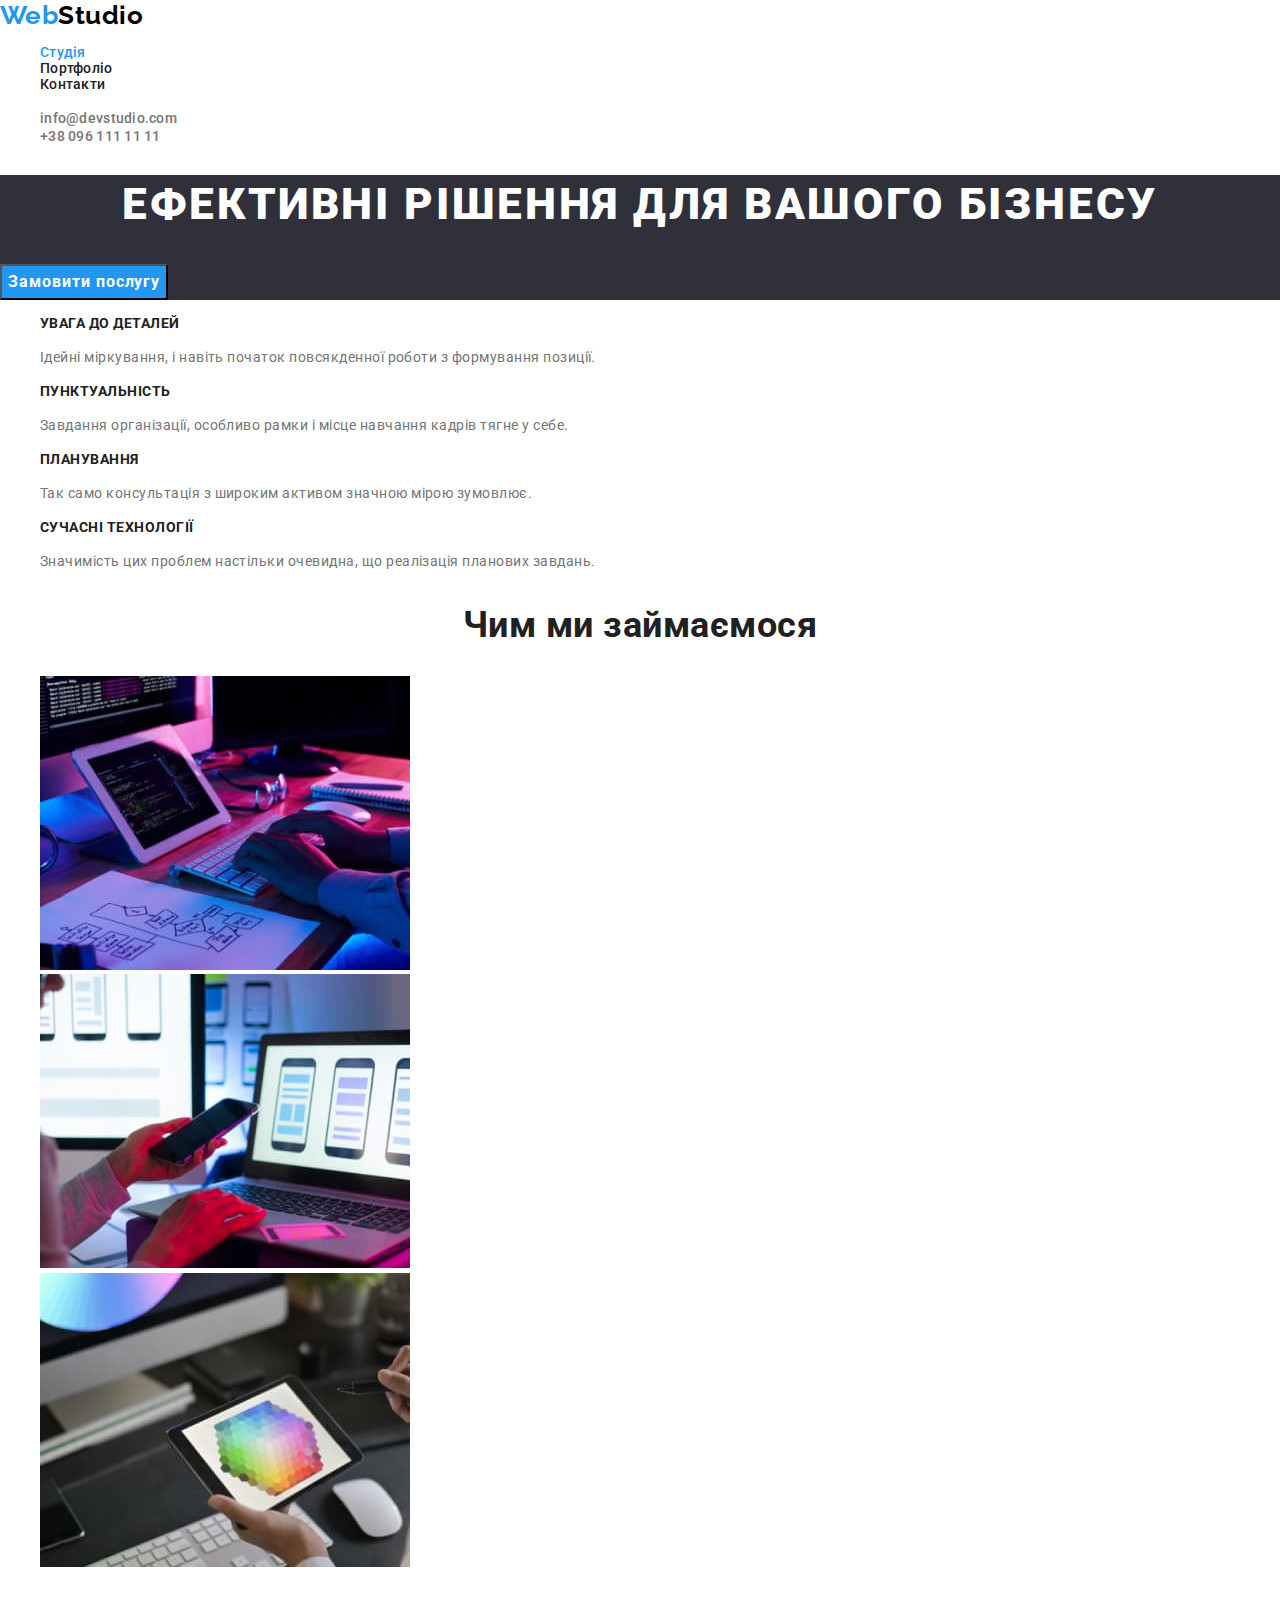
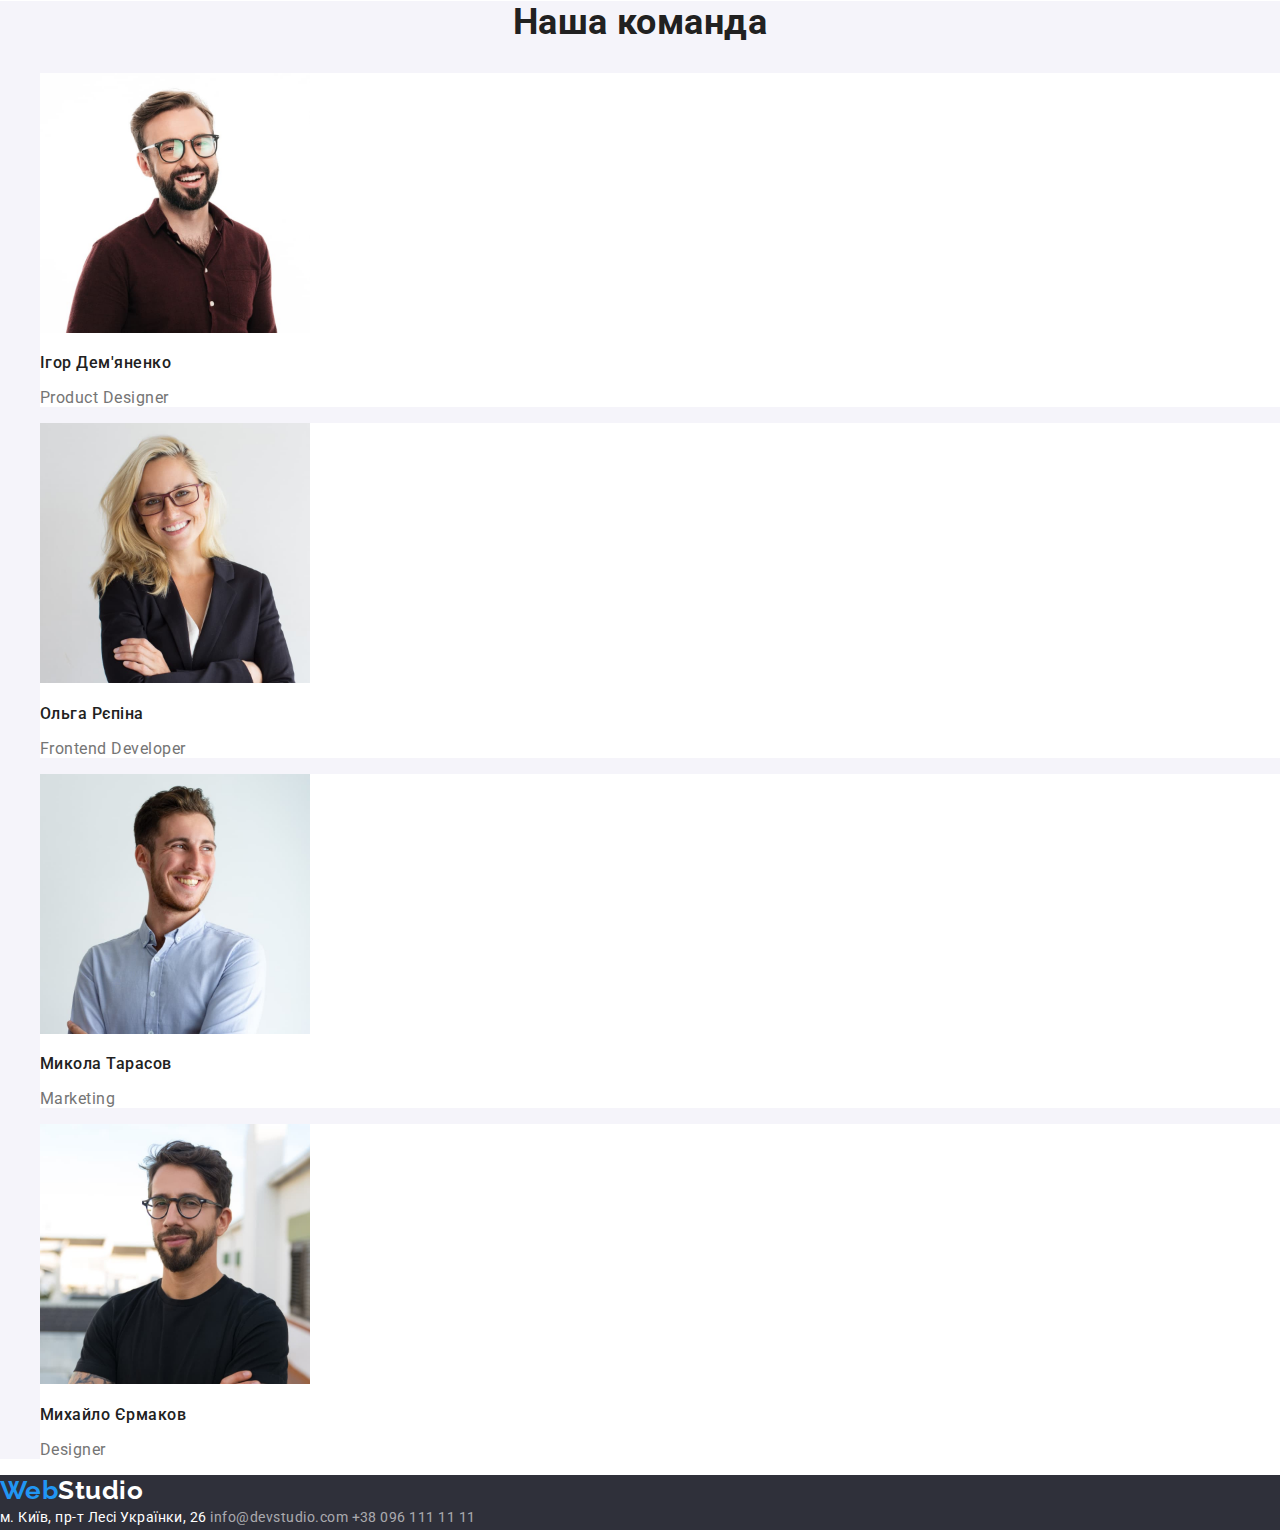
<file: index.html>
<!DOCTYPE html>
<html lang="uk">
  <head>
    <meta charset="UTF-8" />
    <meta http-equiv="X-UA-Compatible" content="IE=edge" />
    <meta name="viewport" content="width=device-width, initial-scale=1.0" />
    <title>WebStudio</title>
    <link rel="preconnect" href="https://fonts.googleapis.com" />
    <link rel="preconnect" href="https://fonts.gstatic.com" crossorigin />
    <link
      href="https://fonts.googleapis.com/css2?family=Raleway:wght@700&family=Roboto:wght@400;500;700;900&display=swap"
      rel="stylesheet"
    />
    <link rel="stylesheet" href="https://cdnjs.cloudflare.com/ajax/libs/modern-normalize/1.1.0/modern-normalize.css">
    <link rel="stylesheet" href="./css/styles.css" />
  </head>
  <body>
    <header>
      <a href="www.webstudio.com" class="logo"
        ><span class="logo-web">Web</span>Studio</a
      >
      <nav class="site-nav">
        <ul class="site-nav list">
          <li>
            <a href="./index.html" class="site-nav link current">Студія</a>
          </li>
          <li>
            <a href="./portfolio.html" class="site-nav link">Портфоліо</a>
          </li>
          <li>
            <a href="#" class="site-nav link">Контакти</a>
          </li>
        </ul>
      </nav>
      <ul class="contacts-nav list">
        <li>
          <a href="mailto:info@devstudio.com" class="site-nav contact"
            >info@devstudio.com</a
          >
        </li>
        <li>
          <a href="tel:+380961111111" class="site-nav contact">+38 096 111 11 11</a>
        </li>
      </ul>
    </header>
    <main>
      <section class="hero">
        <h1 class="hero-title">Ефективні рішення для вашого бізнесу</h1>
        <button type="button" class="button primary order-button">
          Замовити послугу
        </button>
      </section>
      <section class="features">
        <ul class="features-list">
          <li>
            <h3 class="features-title">Увага до деталей</h3>
            <p class="features-article">
              Ідейні міркування, і навіть початок повсякденної роботи з
              формування позиції.
            </p>
          </li>
          <li>
            <h3 class="features-title">Пунктуальність</h3>
            <p class="features-article">
              Завдання організації, особливо рамки і місце навчання кадрів тягне
              у себе.
            </p>
          </li>
          <li>
            <h3 class="features-title">Планування</h3>
            <p class="features-article">
              Так само консультація з широким активом значною мірою зумовлює.
            </p>
          </li>
          <li>
            <h3 class="features-title">Сучасні технології</h3>
            <p class="features-article">
              Значимість цих проблем настільки очевидна, що реалізація планових
              завдань.
            </p>
          </li>
        </ul>
      </section>
      <section class="work">
        <h2 class="center-title">Чим ми займаємося</h2>
        <ul class="work-list">
          <li>
            <img
              src="./images/typing.jpg"
              width="370"
              alt="man is coding and looking at block diagram"
            />
          </li>
          <li>
            <img
              src="./images/phone.jpg"
              width="370"
              alt="phone in hand and laptop with phone's design on it's screen"
            />
          </li>
          <li>
            <img
              src="./images/tablet.jpg"
              width="370"
              alt="someone is choosing color on the tablet"
            />
          </li>
        </ul>
      </section>
      <section class="team">
        <h2 class="center-title">Наша команда</h2>
        <ul class="team-list">
          <li class="members">
            <img
              src="./images/demyanenko.jpg"
              width="270"
              alt="Igor Demyanenko"
            />
            <h3 class="members-name">Ігор Дем'яненко</h3>
            <p class="members-position">Product Designer</p>
          </li>
          <li class="members">
            <img src="./images/repina.jpg" width="270" alt="Olga Repina" />
            <h3 class="members-name">Ольга Рєпіна</h3>
            <p class="members-position">Frontend Developer</p>
          </li>
          <li class="members">
            <img src="./images/tarasov.jpg" width="270" alt="Mykola Tarasov" />
            <h3 class="members-name">Микола Тарасов</h3>
            <p class="members-position">Marketing</p>
          </li>
          <li class="members">
            <img src="./images/ermakov.jpg" width="270" alt="Myhailo Ermakov" />
            <h3 class="members-name">Михайло Єрмаков</h3>
            <p class="members-position">Designer</p>
          </li>
        </ul>
      </section>
    </main>
    <footer class="footer">
      <a href="www.webstudio.com" class="logo"
        ><span class="logo-web">Web</span>Studio</a
      >
      <address class="address">
        м. Київ, пр-т Лесі Українки, 26
        <a href="mailto:info@devstudio.com" class="contact-footer"
          >info@devstudio.com</a
        >
        <a href="tel:+380961111111" class="contact-footer">+38 096 111 11 11</a>
      </address>
    </footer>
  </body>
</html>
</file>
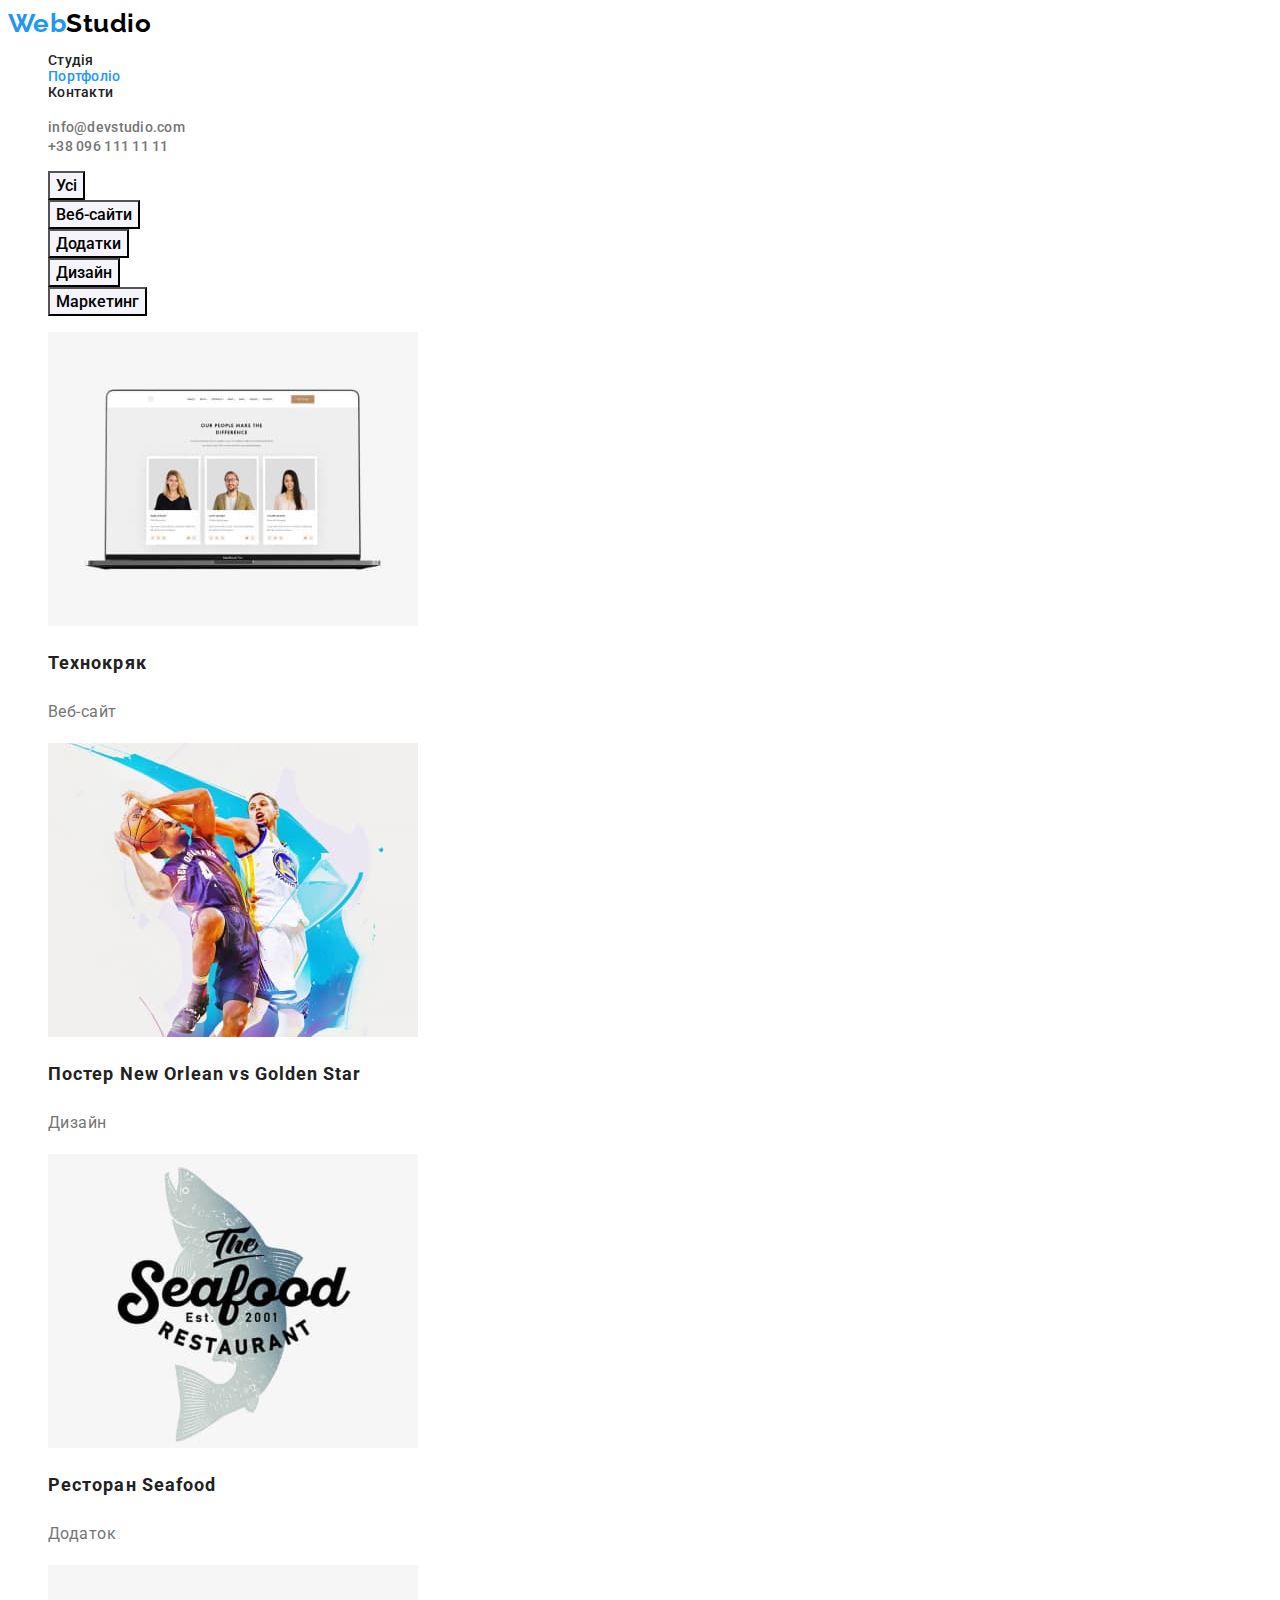
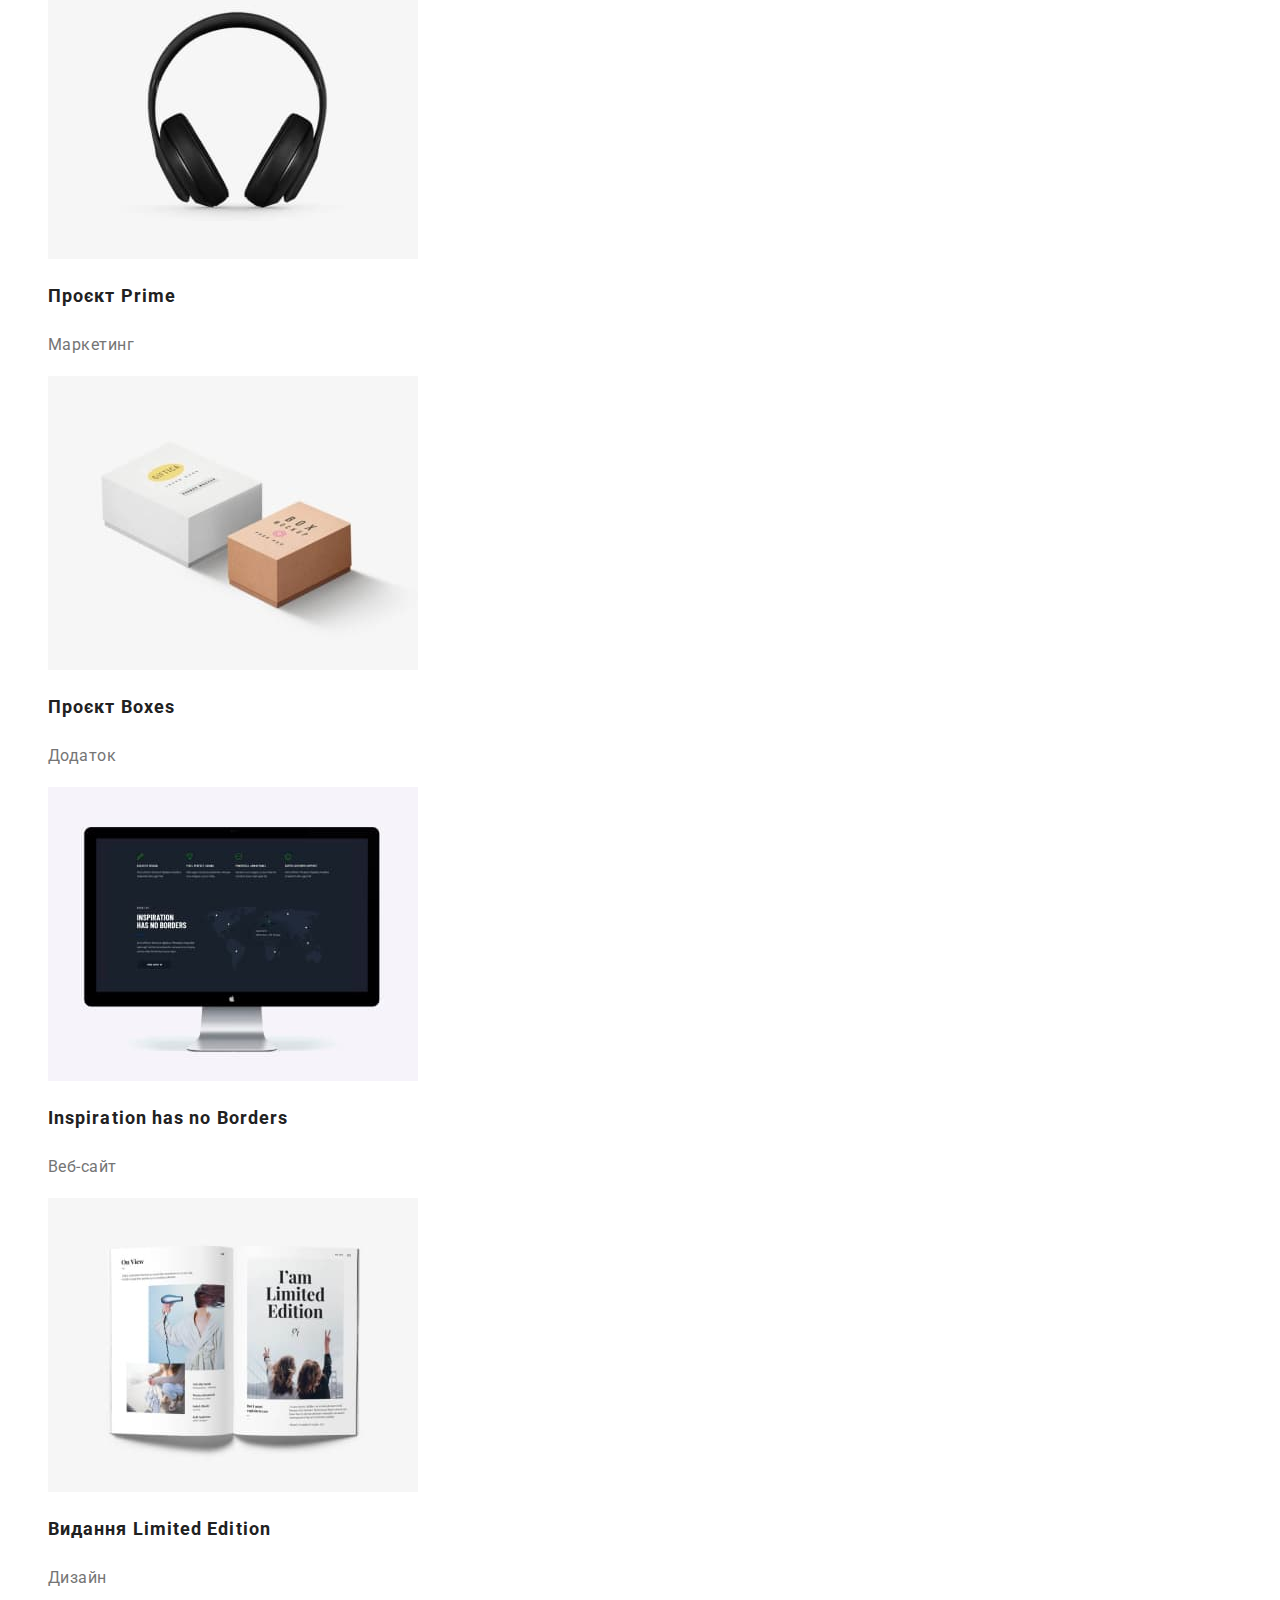
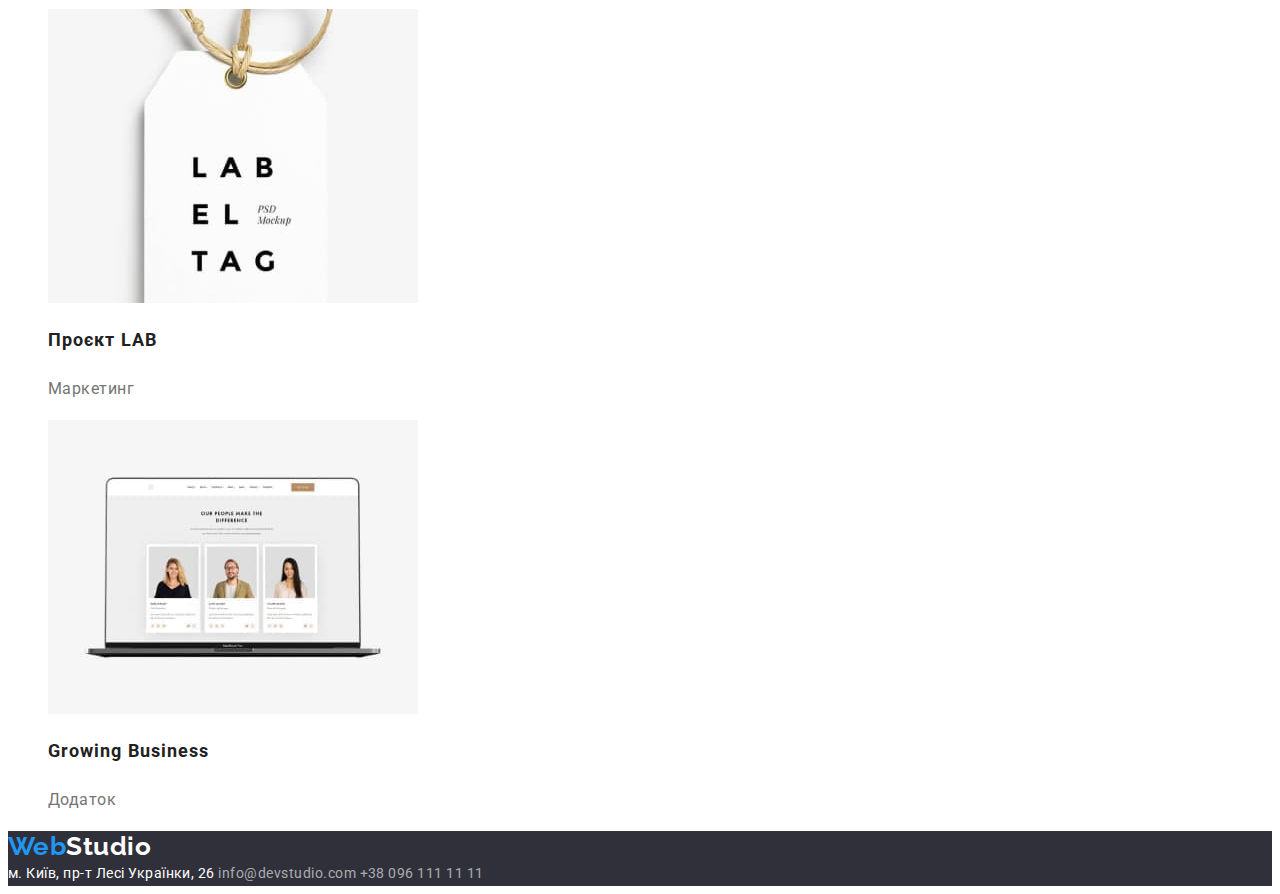
<file: portfolio.html>
<!DOCTYPE html>
<html lang="uk">
  <head>
    <meta charset="UTF-8" />
    <meta http-equiv="X-UA-Compatible" content="IE=edge" />
    <meta name="viewport" content="width=device-width, initial-scale=1.0" />
    <title>Портфоліо</title>
    <link rel="preconnect" href="https://fonts.googleapis.com" />
    <link rel="preconnect" href="https://fonts.gstatic.com" crossorigin />
    <link
      href="https://fonts.googleapis.com/css2?family=Raleway:wght@700&family=Roboto:wght@400;500;700;900&display=swap"
      rel="stylesheet"
    />
    <link rel="stylesheet" href="./css/styles.css" />
  </head>
  <body>
    <header>
      <a href="www.webstudio.com" class="logo"
        ><span class="logo-web">Web</span>Studio</a
      >
      <nav class="site-nav">
        <ul class="site-nav list">
          <li>
            <a href="./index.html" class="site-nav link">Студія</a>
          </li>
          <li>
            <a href="./portfolio.html" class="site-nav link current">Портфоліо</a>
          </li>
          <li>
            <a href="#" class="site-nav link">Контакти</a>
          </li>
        </ul>
      </nav>
      <ul class="contacts-nav list">
        <li>
          <a href="mailto:info@devstudio.com" class="site-nav contact"
            >info@devstudio.com</a
          >
        </li>
        <li>
          <a href="tel:+380961111111" class="site-nav contact">+38 096 111 11 11</a>
        </li>
      </ul>
    </header>
    <main>
      <ul class="buttons-list">
        <li>
          <button type="button" class="button secondary">Усі</button>
        </li>
        <li>
          <button type="button" class="button secondary">Веб-сайти</button>
        </li>
        <li>
          <button type="button" class="button secondary">Додатки</button>
        </li>
        <li>
          <button type="button" class="button secondary">Дизайн</button>
        </li>
        <li>
          <button type="button" class="button secondary">Маркетинг</button>
        </li>
      </ul>
      <ul class="projects">
        <li class="projects-list">
          <a href="#" class="projects-link"
            ><img
              src="./images/technokryak.jpg"
              alt="ноутбук на якому відображається сайт з трьома контактами"
              width="370"
            />
            <h2 class="projects-title">Технокряк</h2>
            <p class="projects-type">Веб-сайт</p></a
          >
        </li>
        <li class="projects-list">
          <a href="#" class="projects-link"
            ><img
              src="./images/basketball.jpg"
              alt="два баскетболісти змагаються за м'яч"
              width="370"
            />
            <h2 class="projects-title">Постер New Orlean vs Golden Star</h2>
            <p class="projects-type">Дизайн</p></a
          >
        </li>
        <li class="projects-list">
          <a href="#" class="projects-link"
            ><img
              src="./images/seafood.jpg"
              alt="емблема ресторану сіфуд"
              width="370"
            />
            <h2 class="projects-title">Ресторан Seafood</h2>
            <p class="projects-type">Додаток</p></a
          >
        </li>
        <li class="projects-list">
          <a href="#" class="projects-link"
            ><img
              src="./images/headphones.jpg"
              alt="чорні навушники"
              width="370"
            />
            <h2 class="projects-title">Проєкт Prime</h2>
            <p class="projects-type">Маркетинг</p></a
          >
        </li>
        <li class="projects-list">
          <a href="#" class="projects-link"
            ><img
              src="./images/boxes.jpg"
              alt="дві коробки, одна білого кольору, інша крафтова"
              width="370"
            />
            <h2 class="projects-title">Проєкт Boxes</h2>
            <p class="projects-type">Додаток</p></a
          >
        </li>
        <li class="projects-list">
          <a href="#" class="projects-link"
            ><img
              src="./images/inspiration.jpg"
              alt="комп'ютер, на якому зображений сайт"
              width="370"
            />
            <h2 class="projects-title">Inspiration has no Borders</h2>
            <p class="projects-type">Веб-сайт</p></a
          >
        </li>
        <li class="projects-list">
          <a href="#" class="projects-link"
            ><img
              src="./images/magazine.jpg"
              alt="журнал з написом - лімітована версія"
              width="370"
            />
            <h2 class="projects-title">Видання Limited Edition</h2>
            <p class="projects-type">Дизайн</p></a
          >
        </li>
        <li class="projects-list">
          <a href="#" class="projects-link"
            ><img
              src="./images/lab.jpg"
              alt="бірка на мотузці, з написом "
              width="370"
            />
            <h2 class="projects-title">Проєкт LAB</h2>
            <p class="projects-type">Маркетинг</p></a
          >
        </li>
        <li class="projects-list">
          <a href="#" class="projects-link"
            ><img
              src="./images/business.jpg"
              alt="хтось друкує на ноутбуці, на якому відображається сайт"
              width="370"
            />
            <h2 class="projects-title">Growing Business</h2>
            <p class="projects-type">Додаток</p>
          </a>
        </li>
      </ul>
    </main>
    <footer class="footer">
      <a href="www.webstudio.com" class="logo"
        ><span class="logo-web">Web</span>Studio</a
      >
      <address class="address">
        м. Київ, пр-т Лесі Українки, 26
        <a href="mailto:info@devstudio.com" class="contact-footer"
          >info@devstudio.com</a
        >
        <a href="tel:+380961111111" class="contact-footer">+38 096 111 11 11</a>
      </address>
    </footer>
  </body>
</html>
</file>
<file: css/styles.css>
/* MAIN PAGE */
:root {
  --primary-color: #212121;
  --secondary-color: #757575;
  --blue-elements: #2196f3;
  --white-elements: #ffffff;
  --secondary-background: #2f303a;
  --team-background-color: #f5f4fa;
  --address-links-color: rgba(255, 255, 255, 0.6);
  --background-portfolio-frames: #f5f5f5;
  --black-elements: #000000;
}
body {
  color: var(--primary-color);
  font-family: Roboto, sans-serif;
  letter-spacing: 0.03em;
  background-color: var(--white-elements);
}
/* Logo */
.logo {
  color: var(--black-elements);
  font-family: Raleway, cursive;
  font-weight: 700;
  font-size: 26px;
  line-height: 1.19;
  text-decoration: none;
}
.logo-web {
  color: var(--blue-elements);
}
/* Site nav */
.site-nav {
  font-weight: 500;
  font-size: 14px;
  line-height: 1.14;
  letter-spacing: 0.02em;
  text-decoration: none;
}
.list {
  list-style: none;
}
.site-nav .link {
  color: var(--primary-color);
}
.site-nav .link:hover,
.site-nav .link:focus {
  color: var(--blue-elements);
}
.site-nav .link.current {
  color: var(--blue-elements);
}
/* Contacts */
.contact {
  color: var(--secondary-color);
}
.contacts-nav .contact:hover,
.contacts-nav .contact:focus {
  color: var(--blue-elements);
}
/* Hero */
.hero {
  color: var(--white-elements);
  background-color: var(--secondary-background);
}
.hero .hero-title {
  font-weight: 900;
  font-size: 44px;
  line-height: 1.36;
  text-align: center;
  letter-spacing: 0.06em;
  text-transform: uppercase;
}

/* Features */
.features-list {
  list-style: none;
}
.features-title {
  font-weight: 700;
  font-size: 14px;
  line-height: 1.14;
  text-transform: uppercase;
}
.features-article {
  color: var(--secondary-color);
  font-size: 14px;
  line-height: 1.71;
}
.center-title {
  font-weight: 700;
  font-size: 36px;
  line-height: 1.17;
  text-align: center;
}
/* Work */
.work-list {
  list-style: none;
}
/* Team */
.team {
  background-color: var(--team-background-color);
}
.team-list {
  list-style: none;
}
.members {
  background-color: var(--white-elements);
}
.members-name {
  font-weight: 500;
  font-size: 16px;
  line-height: 1.19;
}
.members-position {
  color: var(--secondary-color);
  font-size: 16px;
  line-height: 1.19;
}
/* Address */
.footer {
  background-color: var(--secondary-background);
}
.footer .logo {
  color: var(--white-elements);
}
.address {
  color: var(--white-elements);
  font-style: normal;
  font-size: 14px;
  line-height: 1.71;
}
.address .contact-footer {
  color: var(--address-links-color);
  text-decoration: none;
}
.address .contact-footer:hover,
.address .contact-footer:focus {
  color: var(--blue-elements);
}
/* Buttons */
.button {
  background-color: var(--blue-elements);
}
.button.primary {
  color: var(--white-elements);
}
.button.secondary {
  font-family: inherit;
  font-weight: 500;
  font-size: 16px;
  line-height: 1.44;

  background-color: var(--team-background-color);

  cursor: pointer;
}
.order-button {
  font-family: inherit;
  font-weight: 700;
  font-size: 16px;
  line-height: 1.88;
  text-align: center;
  letter-spacing: 0.06em;

  cursor: pointer;
}
.buttons-list {
  list-style: none;
}

.buttons-list .button.secondary:hover,
.buttons-list .button.secondary:hover {
  color: var(--white-elements);

  background-color: var(--blue-elements);
}

/* PORTFOLIO */

.projects {
  list-style: none;
}
.projects-link {
  text-decoration: none;
}
.projects-title {
  color: var(--primary-color);
  font-weight: 700;
  font-size: 18px;
  line-height: 2;
  text-decoration: none;
  letter-spacing: 0.06em;
}
.projects-type {
  color: var(--secondary-color);
  font-weight: 400;
  font-size: 16px;
  line-height: 1.88;
}
</file>
